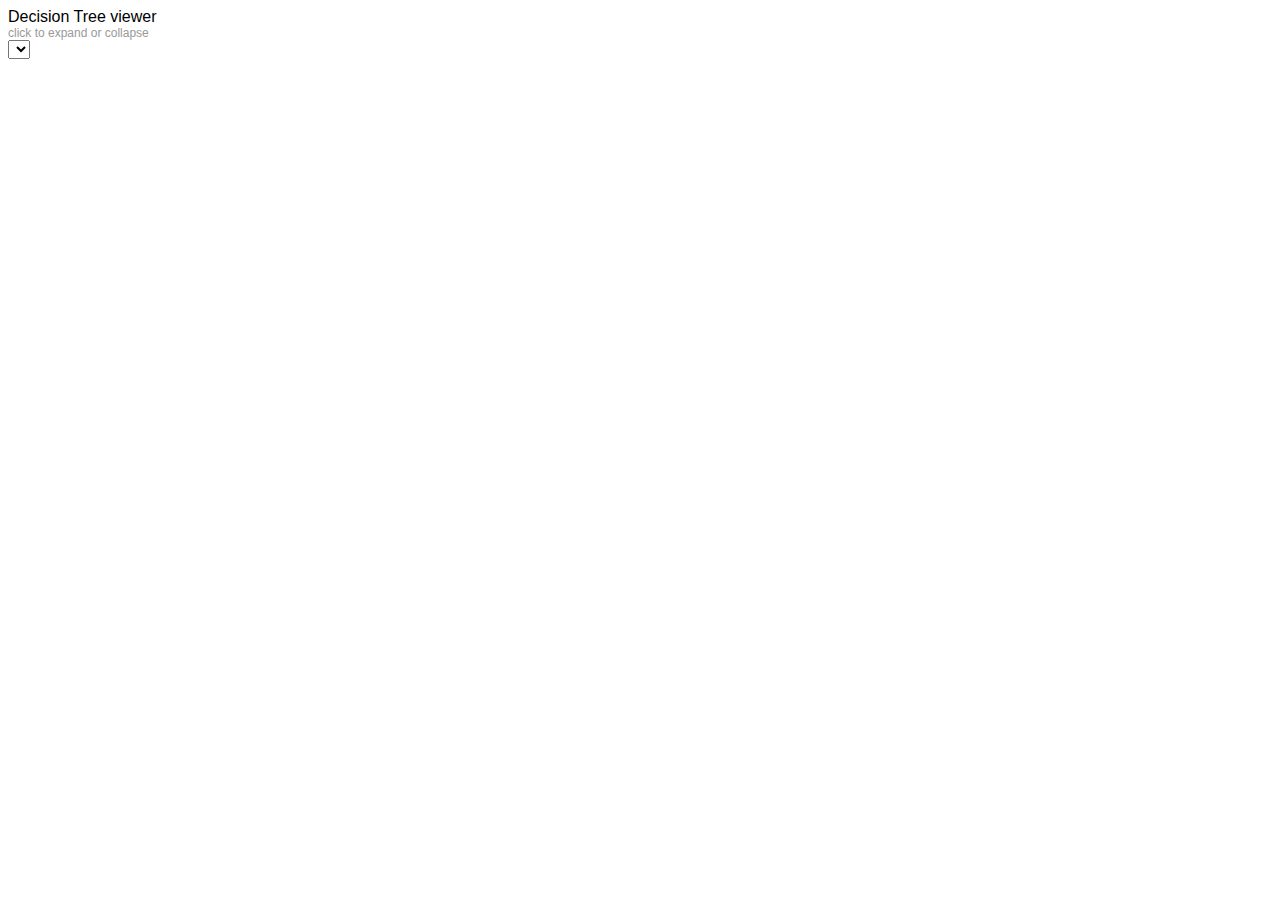
<file: sample.html>
<!DOCTYPE html>
<html>
  <head>
    <meta http-equiv="Content-Type" content="text/html;charset=utf-8"/>
    <script type="text/javascript" src="http://mbostock.github.com/d3/d3.js?2.9.0"></script>
    <style type="text/css">

body {
  font-family: "Helvetica Neue", Helvetica;
}

.hint {
  font-size: 12px;
  color: #999;
}

.node rect {
  cursor: pointer;
  fill: #fff;
  stroke-width: 1.5px;
}

.node text {
  font-size: 11px;
}

path.link {
  fill: none;
  stroke: #ccc;
}

    </style>
  </head>
  <body>
    <div id="body">
      <div id="footer">
        Decision Tree viewer
        <div class="hint">click to expand or collapse</div>
        <div id="menu">
          <select id="datasets"></select>
        </div>
 
      </div>
    </div>
    <script type="text/javascript">

var m = [20, 120, 20, 120],
    w = 1280 - m[1] - m[3],
    h = 800 - m[0] - m[2],
    i = 0,
    rect_width = 80,
    rect_height = 20,
    max_link_width = 20,
    min_link_width = 1.5,
    char_to_pxl = 6,
    root;

// Add datasets dropdown
d3.select("#datasets")
    .on("change", function() {
      if (this.value !== '-') {
        d3.json(this.value + ".json", load_dataset);
      }
    })
  .selectAll("option")
    .data([
      "-",
      "iris",
      "boston",
    ])
  .enter().append("option")
    .attr("value", String)
    .text(String);

var tree = d3.layout.tree()
    .size([h, w]);

var diagonal = d3.svg.diagonal()
    .projection(function(d) { return [d.x, d.y]; });

var vis = d3.select("#body").append("svg:svg")
    .attr("width", w + m[1] + m[3])
    .attr("height", h + m[0] + m[2] + 1000)
  .append("svg:g")
    .attr("transform", "translate(" + m[3] + "," + m[0] + ")");

// global scale for link width
var link_stoke_scale = d3.scale.linear();

var color_map = d3.scale.category10();

// stroke style of link - either color or function
var stroke_callback = "#ccc";

function load_dataset(json) {
  root = json;
  root.x0 = 0;
  root.y0 = 0;

  var n_samples = root.samples;
  var n_labels = root.value.length;

  if (n_labels >= 2) {
    stroke_callback = mix_colors;
  } else if (n_labels === 1) {
    stroke_callback = mean_interpolation(root);
  }

  link_stoke_scale = d3.scale.linear()
                             .domain([0, n_samples])
                             .range([min_link_width, max_link_width]);

  function toggleAll(d) {
    if (d && d.children) {
      d.children.forEach(toggleAll);
      toggle(d);
    }
  }

  // Initialize the display to show a few nodes.
  root.children.forEach(toggleAll);

  update(root);
}

function update(source) {
  var duration = d3.event && d3.event.altKey ? 5000 : 500;

  // Compute the new tree layout.
  var nodes = tree.nodes(root).reverse();

  // Normalize for fixed-depth.
  nodes.forEach(function(d) { d.y = d.depth * 180; });

  // Update the nodes…
  var node = vis.selectAll("g.node")
      .data(nodes, function(d) { return d.id || (d.id = ++i); });

  // Enter any new nodes at the parent's previous position.
  var nodeEnter = node.enter().append("svg:g")
      .attr("class", "node")
      .attr("transform", function(d) { return "translate(" + source.x0 + "," + source.y0 + ")"; })
      .on("click", function(d) { toggle(d); update(d); });

  nodeEnter.append("svg:rect")
      .attr("x", function(d) {
        var label = node_label(d);
        var text_len = label.length * char_to_pxl;
        var width = d3.max([rect_width, text_len])
        return -width / 2;
      })
      .attr("width", 1e-6)
      .attr("height", 1e-6)
      .attr("rx", function(d) { return d.type === "split" ? 2 : 0;})
      .attr("ry", function(d) { return d.type === "split" ? 2 : 0;})
      .style("stroke", function(d) { return d.type === "split" ? "steelblue" : "olivedrab";})
      .style("fill", function(d) { return d._children ? "lightsteelblue" : "#fff"; });

  nodeEnter.append("svg:text")
      .attr("dy", "12px")
      .attr("text-anchor", "middle")
      .text(node_label)
      .style("fill-opacity", 1e-6);

  // Transition nodes to their new position.
  var nodeUpdate = node.transition()
      .duration(duration)
      .attr("transform", function(d) { return "translate(" + d.x + "," + d.y + ")"; });

  nodeUpdate.select("rect")
      .attr("width", function(d) {
        var label = node_label(d);
        var text_len = label.length * char_to_pxl;
        var width = d3.max([rect_width, text_len])
        return width;
      })
      .attr("height", rect_height)
      .style("fill", function(d) { return d._children ? "lightsteelblue" : "#fff"; });

  nodeUpdate.select("text")
      .style("fill-opacity", 1);

  // Transition exiting nodes to the parent's new position.
  var nodeExit = node.exit().transition()
      .duration(duration)
      .attr("transform", function(d) { return "translate(" + source.x + "," + source.y + ")"; })
      .remove();

  nodeExit.select("rect")
      .attr("width", 1e-6)
      .attr("height", 1e-6);

  nodeExit.select("text")
      .style("fill-opacity", 1e-6);

  // Update the links
  var link = vis.selectAll("path.link")
      .data(tree.links(nodes), function(d) { return d.target.id; });

  // Enter any new links at the parent's previous position.
  link.enter().insert("svg:path", "g")
      .attr("class", "link")
      .attr("d", function(d) {
        var o = {x: source.x0, y: source.y0};
        return diagonal({source: o, target: o});
      })
      .transition()
      .duration(duration)
      .attr("d", diagonal)
      .style("stroke-width", function(d) {return link_stoke_scale(d.target.samples);})
      .style("stroke", stroke_callback);

  // Transition links to their new position.
  link.transition()
      .duration(duration)
      .attr("d", diagonal)
      .style("stroke-width", function(d) {return link_stoke_scale(d.target.samples);})
      .style("stroke", stroke_callback);

  // Transition exiting nodes to the parent's new position.
  link.exit().transition()
      .duration(duration)
      .attr("d", function(d) {
        var o = {x: source.x, y: source.y};
        return diagonal({source: o, target: o});
      })
      .remove();

  // Stash the old positions for transition.
  nodes.forEach(function(d) {
    d.x0 = d.x;
    d.y0 = d.y;
  });
}

// Toggle children.
function toggle(d) {
  if (d.children) {
    d._children = d.children;
    d.children = null;
  } else {
    d.children = d._children;
    d._children = null;
  }
}

// Node labels
function node_label(d) {
  if (d.type === "leaf") {
    // leaf
    var formatter = d3.format(".2f");
    var vals = [];
    d.value.forEach(function(v) {
        vals.push(formatter(v));
    });
    return "[" + vals.join(", ") + "]";
  } else {
    // split node
    return d.label;
  }
}

/**
 * Mixes colors according to the relative frequency of classes.
 */
function mix_colors(d) {
  var value = d.target.value;
  var sum = d3.sum(value);
  var col = d3.rgb(0, 0, 0);
  value.forEach(function(val, i) {
    var label_color = d3.rgb(color_map(i));
    var mix_coef = val / sum;
    col.r += mix_coef * label_color.r;
    col.g += mix_coef * label_color.g;
    col.b += mix_coef * label_color.b;
  });
  return col;
}


/**
 * A linear interpolator for value[0].
 *
 * Useful for link coloring in regression trees.
 */
function mean_interpolation(root) {

  var max = 1e-9,
      min = 1e9;

  function recurse(node) {
    if (node.value[0] > max) {
      max = node.value[0];
    }

    if (node.value[0] < min) {
      min = node.value[0];
    }

    if (node.children) {
      node.children.forEach(recurse);
    }
  }
  recurse(root);

  var scale = d3.scale.linear().domain([min, max])
                               .range(["#2166AC","#B2182B"]);

  function interpolator(d) {
    return scale(d.target.value[0]);
  }

  return interpolator;
}

    </script>
  </body>
</html>
</file>
